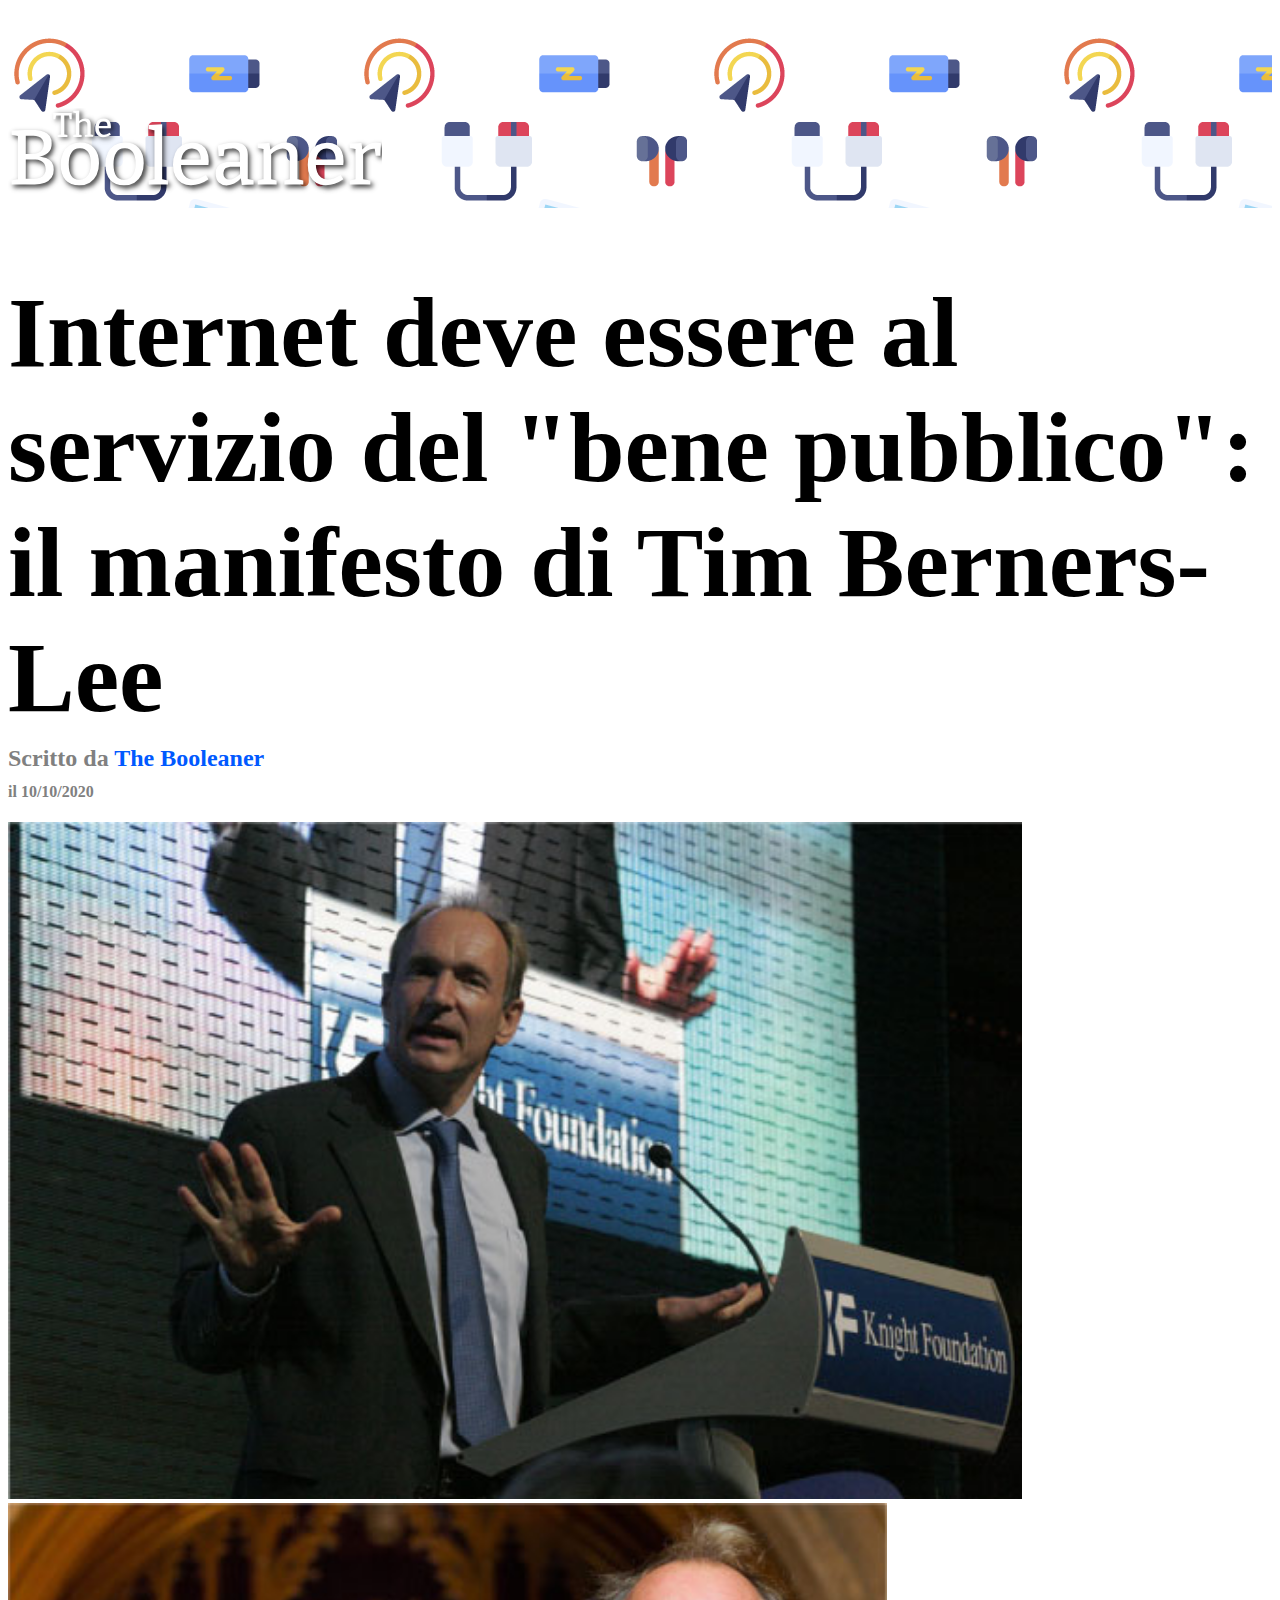
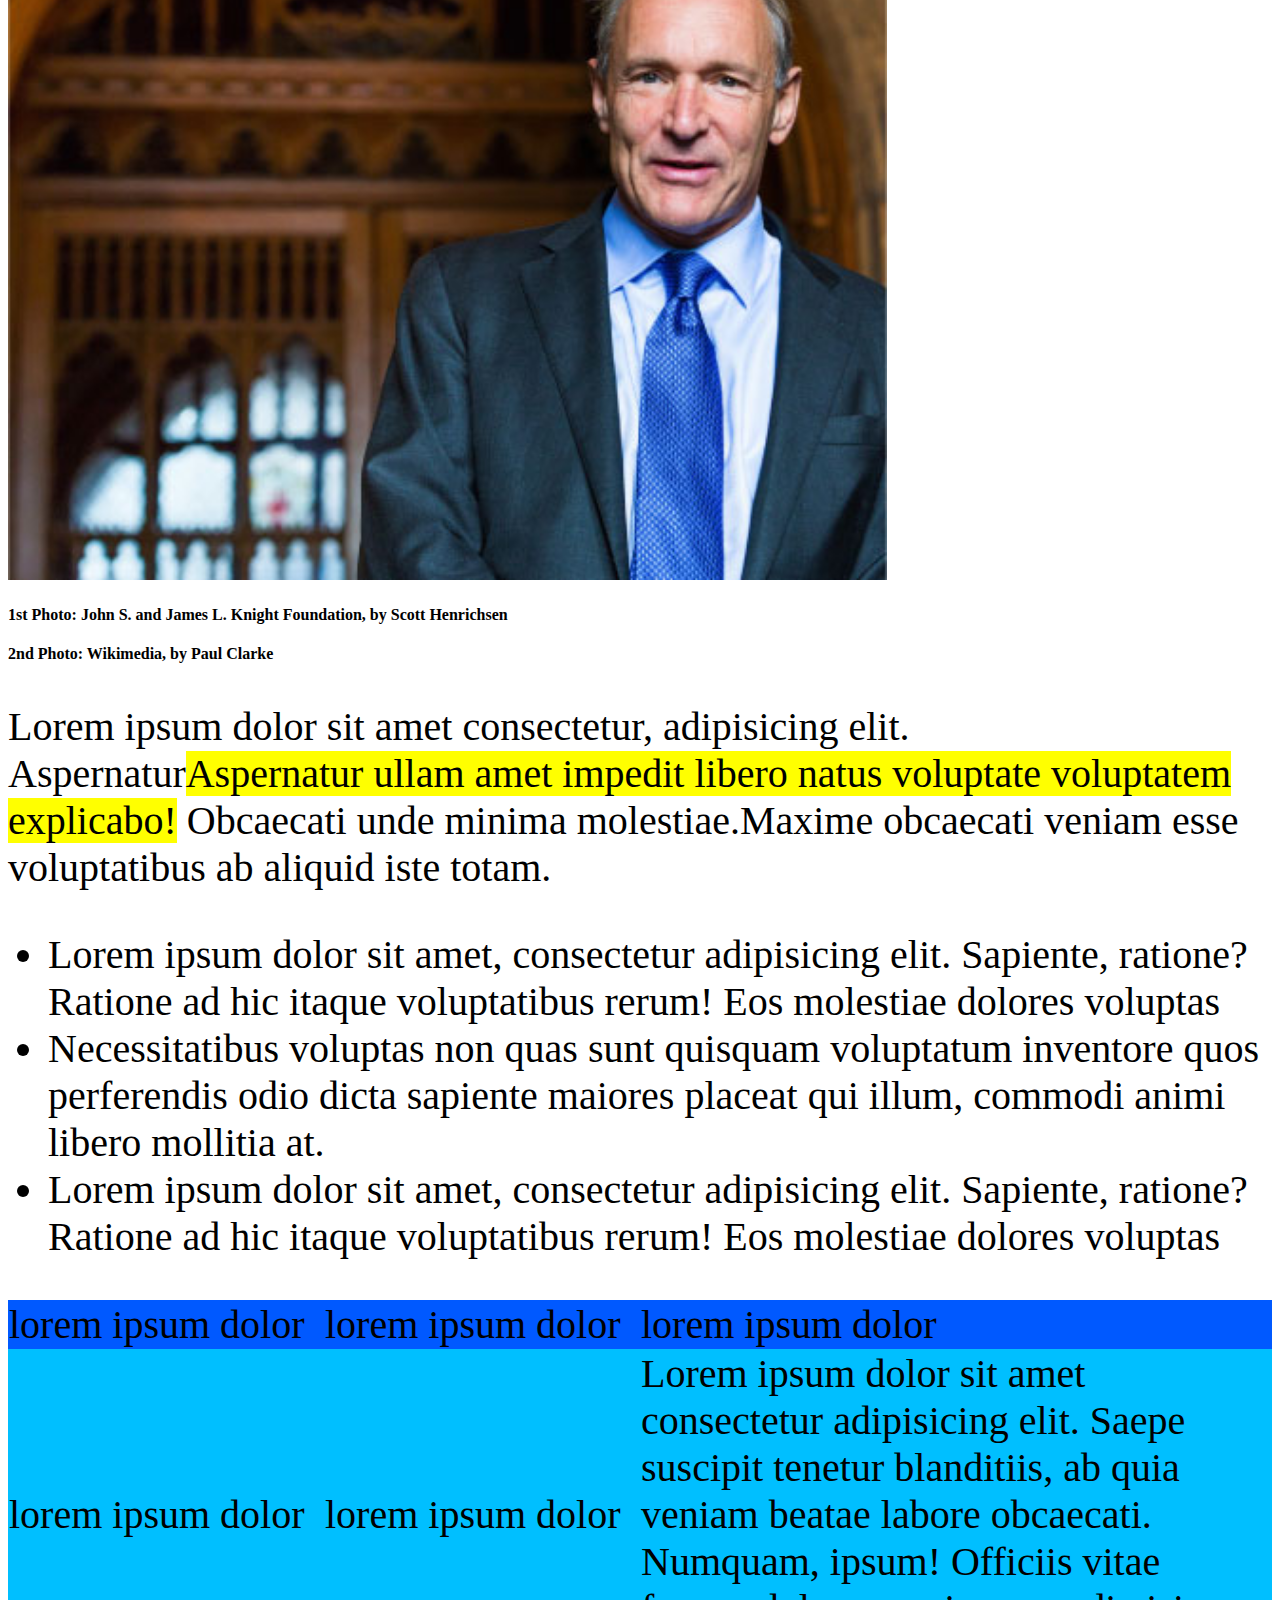
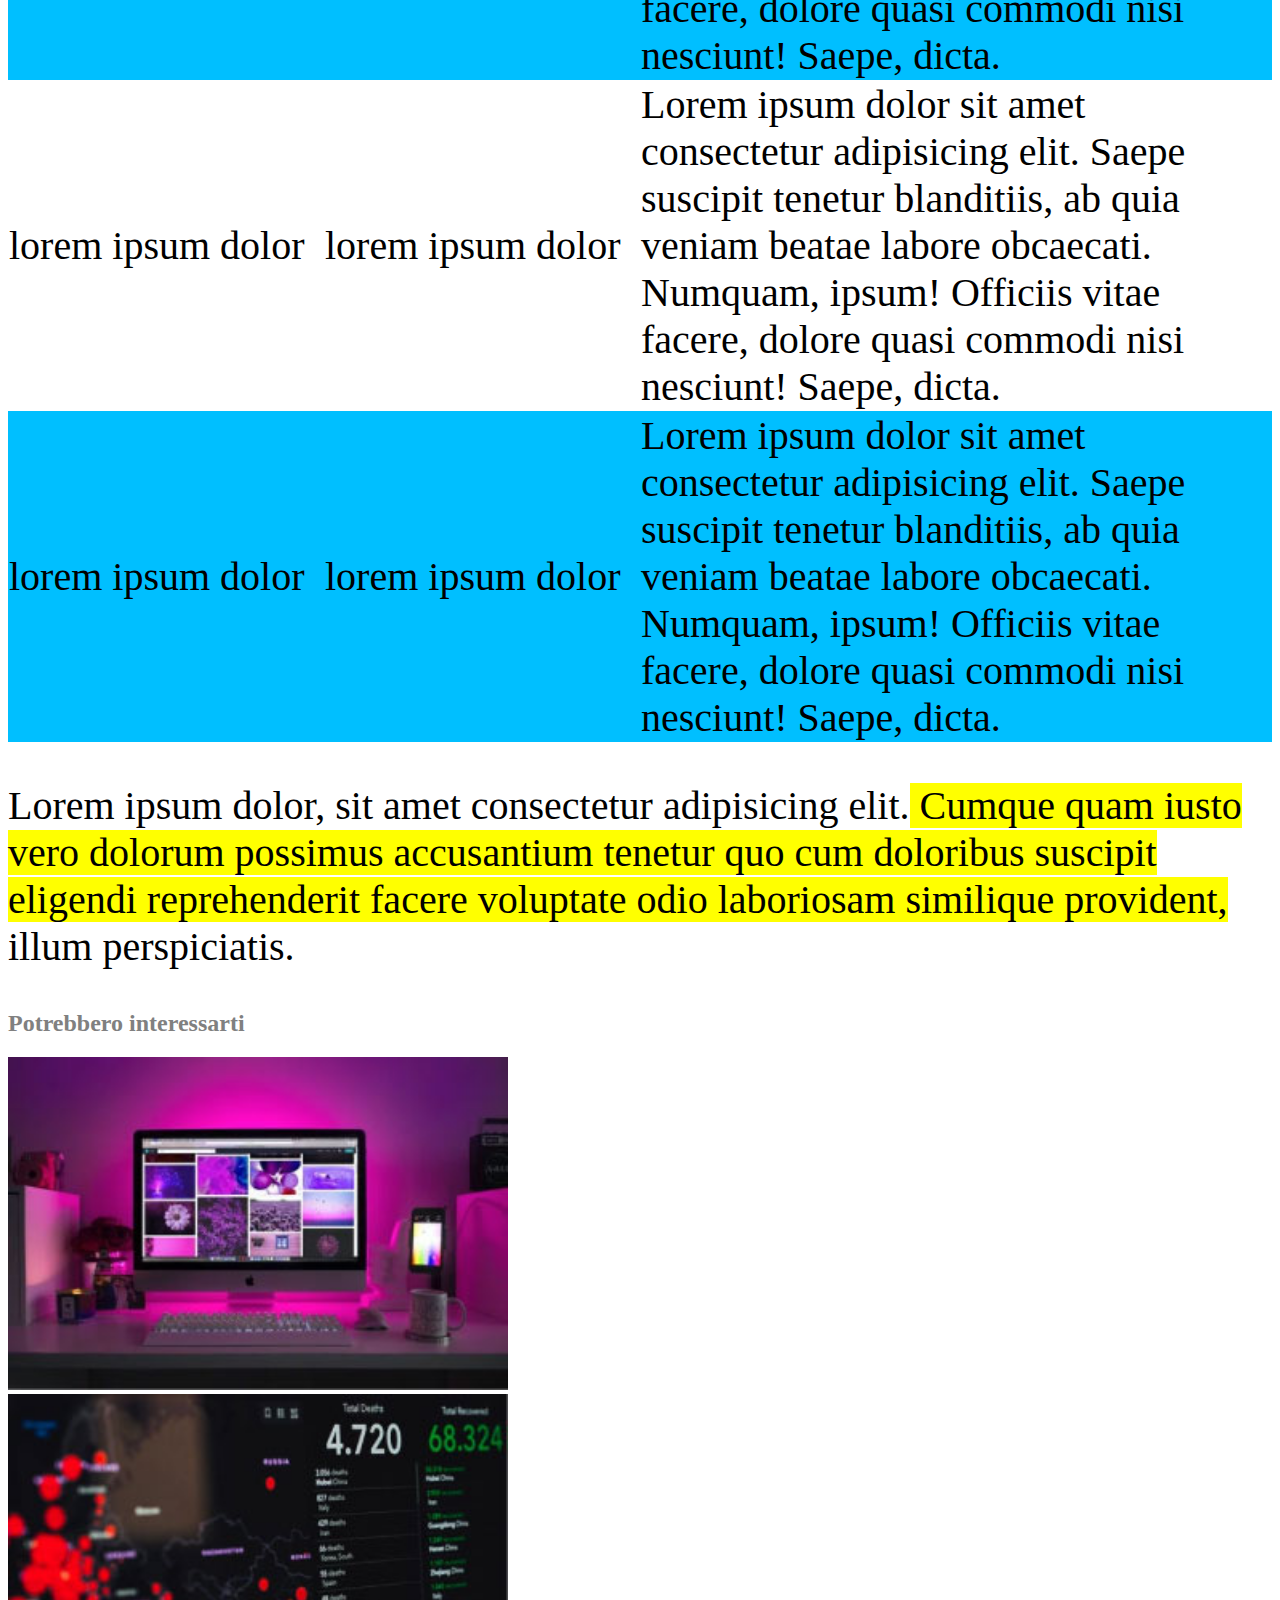
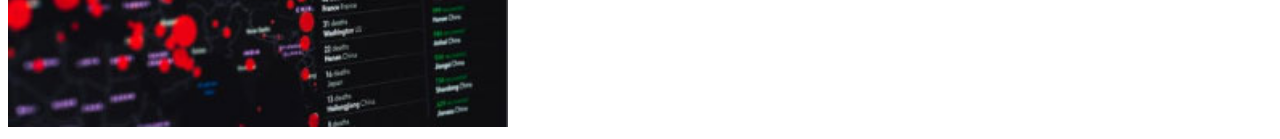
<file: index.html>
<!DOCTYPE html>
<html lang="it">
<head>
    <meta charset="UTF-8">
    <meta http-equiv="X-UA-Compatible" content="IE=edge">
    <meta name="viewport" content="width=device-width, initial-scale=1.0">
    <title>The Booleaner</title>
    <link rel="stylesheet" href="style.css">

</head>
<body>

    <!--Header-->
    
  <div class="rettangolo texture-back">
     <img class="logo" src="img/logo.svg" alt="logo">
  </div>

    <h1 class="titolo">Internet deve essere al servizio del "bene pubblico": il manifesto di Tim Berners-Lee</h1>
   
    <h2 class="sottotitolo1">Scritto da<span class="blue"> The Booleaner</h2>
    <h4 class="sottotitolo2">il 10/10/2020</h4>

    <img class="tim1" src="img/tim-1.jpg" alt="Tim 1">
    <img class="tim2" src="img/tim-2.jpg" alt="Tim 2">

    <h4 class="descizione-foto1">1st Photo: John S. and James L. Knight Foundation, by Scott Henrichsen</h4>
    <h4 class="descrizione-foto2">2nd Photo: Wikimedia, by Paul Clarke</h4>

    <!--main-->

<section class="testo">

     <p>Lorem ipsum dolor sit amet consectetur, adipisicing elit. Aspernatur<span class="giallo">Aspernatur ullam amet impedit libero natus voluptate voluptatem explicabo!</span> Obcaecati unde minima molestiae.Maxime obcaecati veniam esse voluptatibus ab aliquid iste totam.</p>

    <ul>
        <li>Lorem ipsum dolor sit amet, consectetur adipisicing elit. Sapiente, ratione? Ratione ad hic itaque voluptatibus rerum! Eos molestiae dolores voluptas</li>
        <li>Necessitatibus voluptas non quas sunt quisquam voluptatum inventore quos perferendis odio dicta sapiente maiores placeat qui illum, commodi animi libero mollitia at.</li>
        <li>Lorem ipsum dolor sit amet, consectetur adipisicing elit. Sapiente, ratione? Ratione ad hic itaque voluptatibus rerum! Eos molestiae dolores voluptas</li>
    </ul>

    <table class="table" width="100%" height="343">
        <tr class="tabella1">
            <td width=25%>lorem ipsum dolor</td>
            <td width=25%>lorem ipsum dolor</td>
            <td width=50%>lorem ipsum dolor</td>
        </tr>

        <tr class="tabella2">
            <td>lorem ipsum dolor</td>
            <td>lorem ipsum dolor</td>
            <td>Lorem ipsum dolor sit amet consectetur adipisicing elit. Saepe suscipit tenetur blanditiis, ab quia veniam beatae labore obcaecati. Numquam, ipsum! Officiis vitae facere, dolore quasi commodi nisi nesciunt! Saepe, dicta.</td>
        </tr>

        <tr class="tabella3">
            <td>lorem ipsum dolor</td>
            <td>lorem ipsum dolor</td>
            <td>Lorem ipsum dolor sit amet consectetur adipisicing elit. Saepe suscipit tenetur blanditiis, ab quia veniam beatae labore obcaecati. Numquam, ipsum! Officiis vitae facere, dolore quasi commodi nisi nesciunt! Saepe, dicta.</td>
        </tr>

        <tr class="tabella2">
            <td>lorem ipsum dolor</td>
            <td>lorem ipsum dolor</td>
            <td>Lorem ipsum dolor sit amet consectetur adipisicing elit. Saepe suscipit tenetur blanditiis, ab quia veniam beatae labore obcaecati. Numquam, ipsum! Officiis vitae facere, dolore quasi commodi nisi nesciunt! Saepe, dicta.</td>
        </tr>

    </table>

    <p>Lorem ipsum dolor, sit amet consectetur adipisicing elit.<span class="giallo"> Cumque quam iusto vero dolorum possimus accusantium tenetur quo cum doloribus suscipit eligendi reprehenderit facere voluptate odio laboriosam similique provident,</span> illum perspiciatis.</p>

</section>

    <!--Footer-->

    <h2><span class="grey">Potrebbero interessarti</span></h2>


     <div><img class="footer" src="img/monitor.jpg" alt="monitor"></div>
     <img class="footer" src="img/graph.jpg" alt="grafico">
    
</body>
</html>
</file>
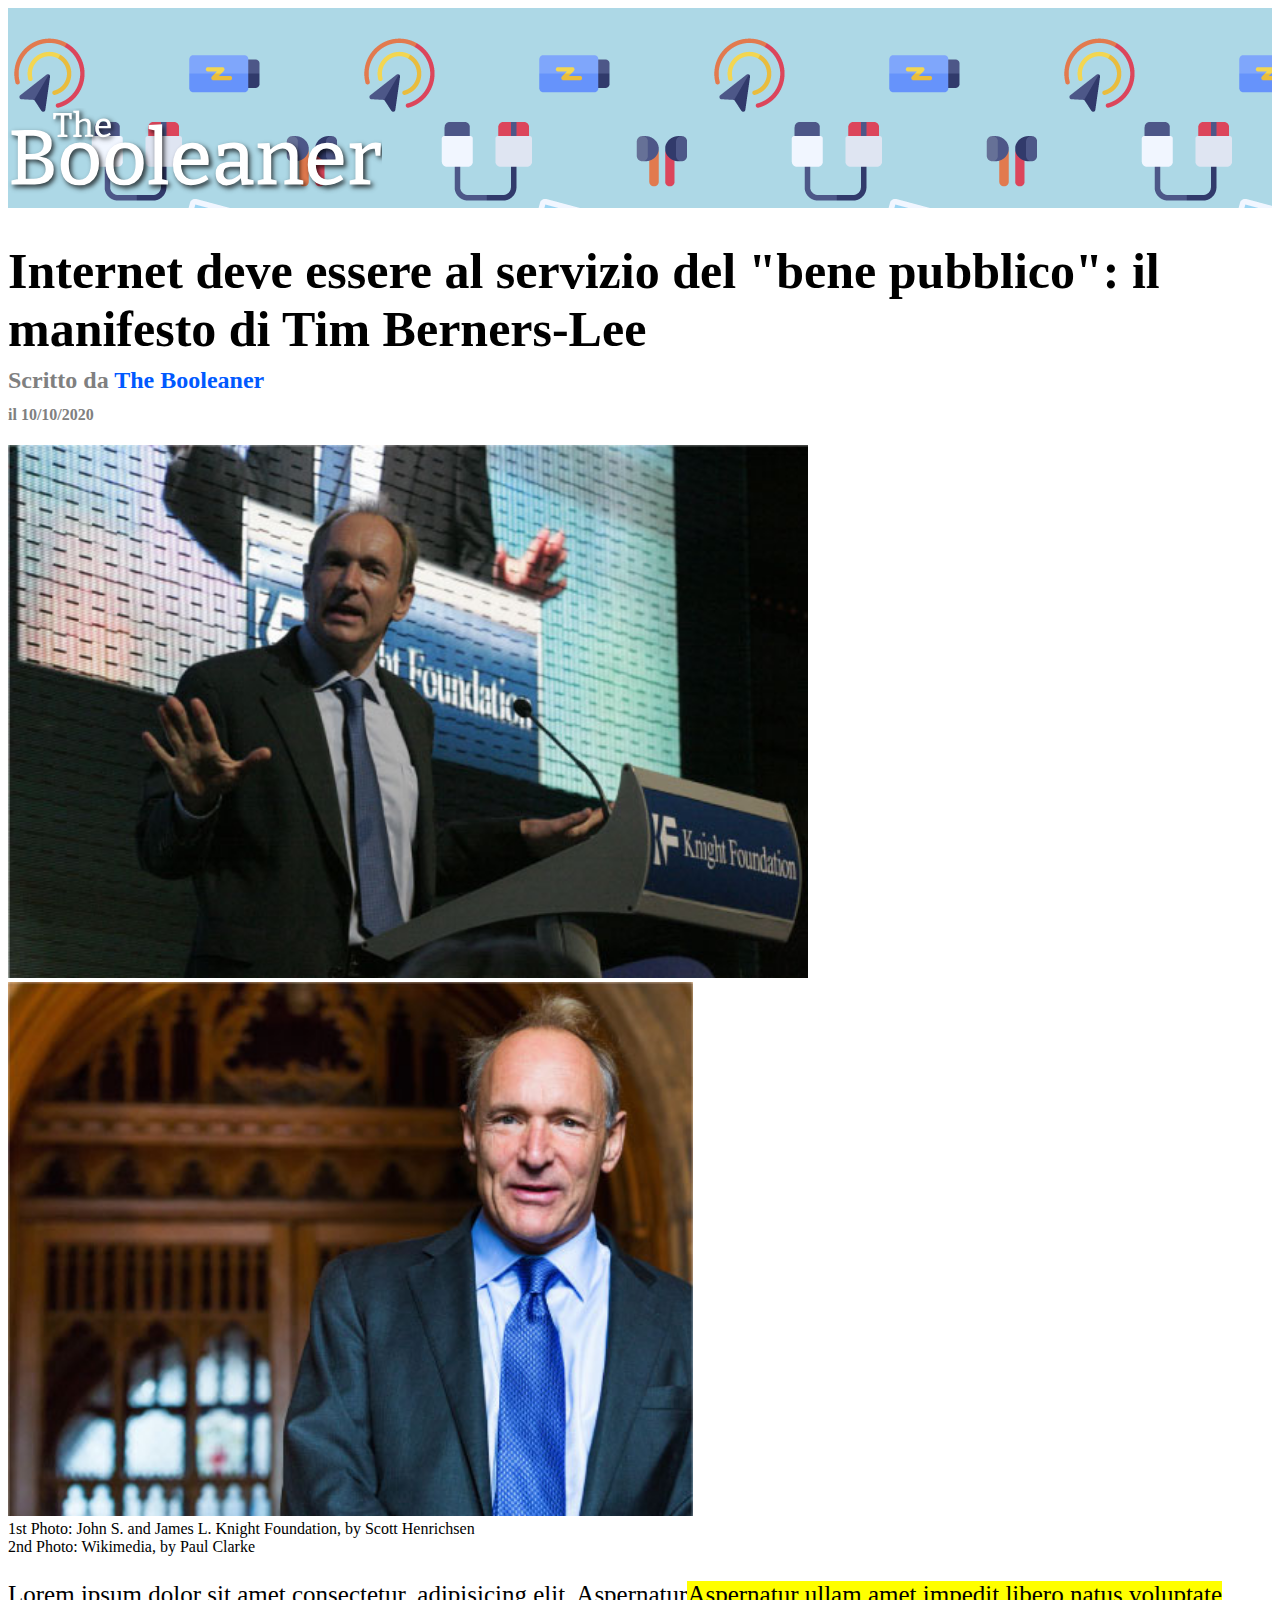
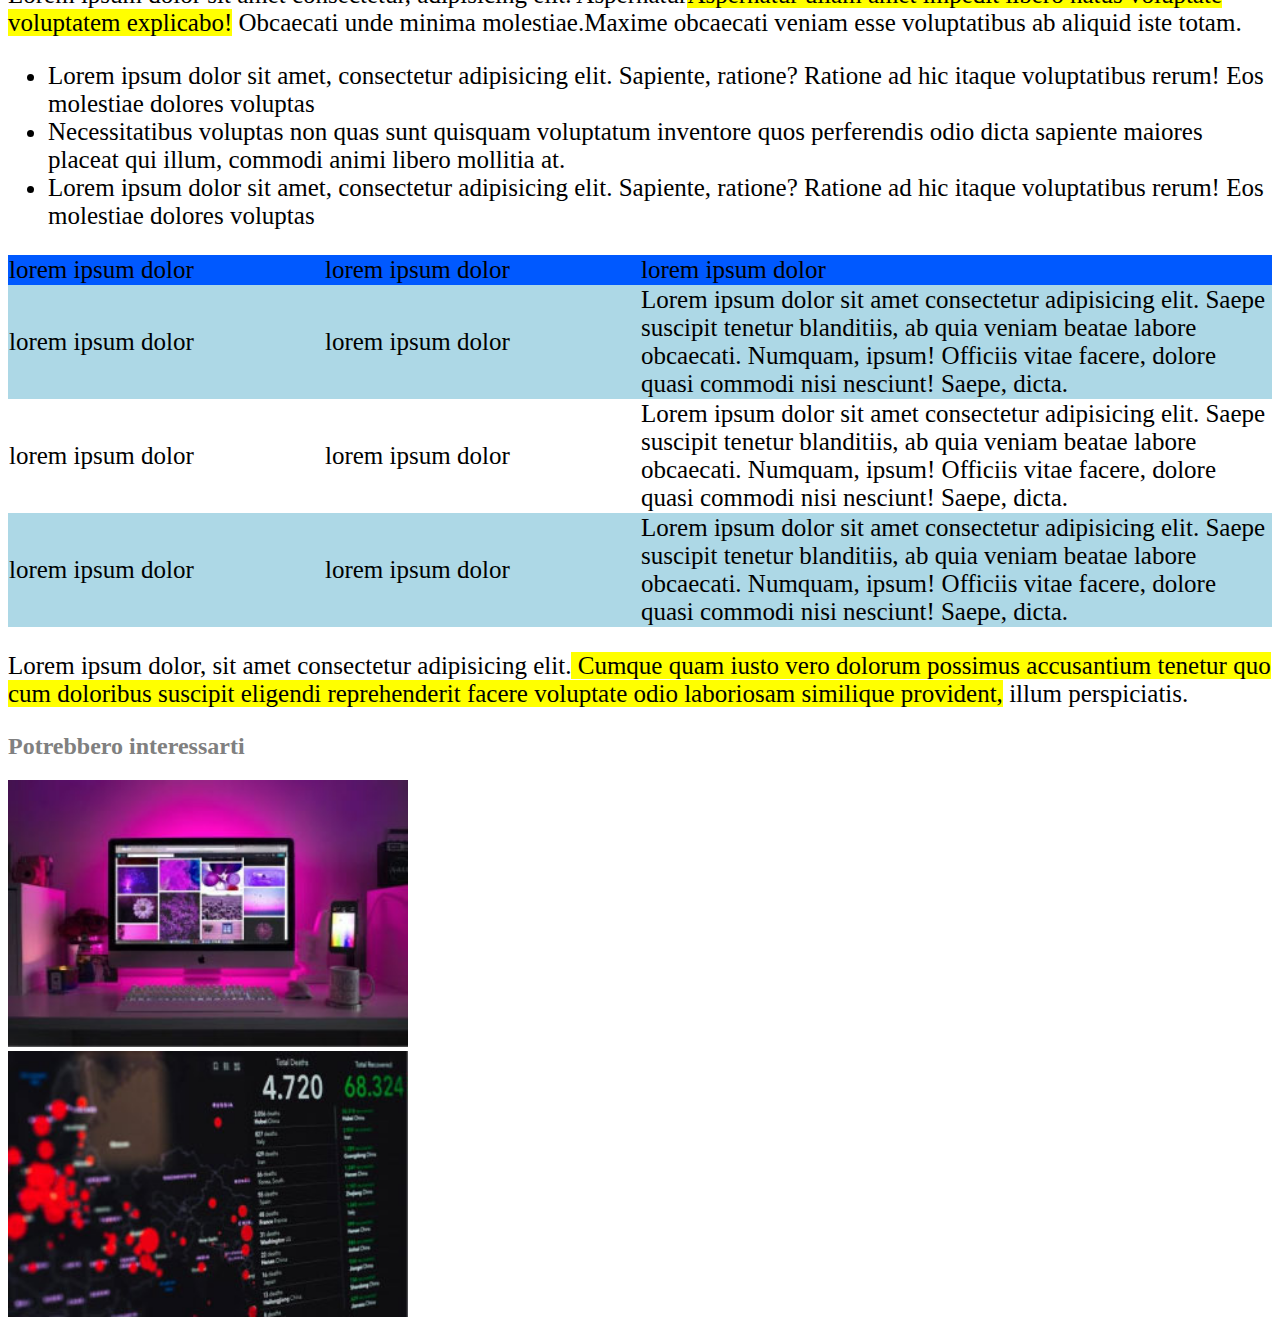
<file: bonus/index.html>
<!DOCTYPE html>
<html lang="it">
<head>
    <meta charset="UTF-8">
    <meta http-equiv="X-UA-Compatible" content="IE=edge">
    <meta name="viewport" content="width=device-width, initial-scale=1.0">
    <title>The Booleaner</title>

    <link rel="stylesheet" href="style.css">
    <link rel="stylesheet" href="bonus.css">

</head>
<body>

    <!--Header-->
    
  <div class="rettangolo texture-back">
    <div id="inner">
     <img class="logo" src="img/logo.svg" alt="logo">
    </div>
  </div>

 <main>

    <h1 class="titolo">Internet deve essere al servizio del "bene pubblico": il manifesto di Tim Berners-Lee</h1>
   
    <h2 class="sottotitolo1">Scritto da<span class="blue"> The Booleaner</h2>
    <h4 class="sottotitolo2">il 10/10/2020</h4>

    <img class="tim1" src="img/tim-1.jpg" alt="Tim 1">
    <img class="tim2" src="img/tim-2.jpg" alt="Tim 2">

    <div class="descizione-foto1">1st Photo: John S. and James L. Knight Foundation, by Scott Henrichsen</div>
    <div class="descrizione-foto2">2nd Photo: Wikimedia, by Paul Clarke</div>

    <!--main-->

<section class="testo">

     <p>Lorem ipsum dolor sit amet consectetur, adipisicing elit. Aspernatur<span class="giallo">Aspernatur ullam amet impedit libero natus voluptate voluptatem explicabo!</span> Obcaecati unde minima molestiae.Maxime obcaecati veniam esse voluptatibus ab aliquid iste totam.</p>

    <ul>
        <li>Lorem ipsum dolor sit amet, consectetur adipisicing elit. Sapiente, ratione? Ratione ad hic itaque voluptatibus rerum! Eos molestiae dolores voluptas</li>
        <li>Necessitatibus voluptas non quas sunt quisquam voluptatum inventore quos perferendis odio dicta sapiente maiores placeat qui illum, commodi animi libero mollitia at.</li>
        <li>Lorem ipsum dolor sit amet, consectetur adipisicing elit. Sapiente, ratione? Ratione ad hic itaque voluptatibus rerum! Eos molestiae dolores voluptas</li>
    </ul>

    <table class="table" width="100%" height="343">
        <tr class="tabella1">
            <td width=25%>lorem ipsum dolor</td>
            <td width=25%>lorem ipsum dolor</td>
            <td width=50%>lorem ipsum dolor</td>
        </tr>

        <tr class="tabella2">
            <td>lorem ipsum dolor</td>
            <td>lorem ipsum dolor</td>
            <td>Lorem ipsum dolor sit amet consectetur adipisicing elit. Saepe suscipit tenetur blanditiis, ab quia veniam beatae labore obcaecati. Numquam, ipsum! Officiis vitae facere, dolore quasi commodi nisi nesciunt! Saepe, dicta.</td>
        </tr>

        <tr class="tabella3">
            <td>lorem ipsum dolor</td>
            <td>lorem ipsum dolor</td>
            <td>Lorem ipsum dolor sit amet consectetur adipisicing elit. Saepe suscipit tenetur blanditiis, ab quia veniam beatae labore obcaecati. Numquam, ipsum! Officiis vitae facere, dolore quasi commodi nisi nesciunt! Saepe, dicta.</td>
        </tr>

        <tr class="tabella2">
            <td>lorem ipsum dolor</td>
            <td>lorem ipsum dolor</td>
            <td>Lorem ipsum dolor sit amet consectetur adipisicing elit. Saepe suscipit tenetur blanditiis, ab quia veniam beatae labore obcaecati. Numquam, ipsum! Officiis vitae facere, dolore quasi commodi nisi nesciunt! Saepe, dicta.</td>
        </tr>

    </table>

    <p>Lorem ipsum dolor, sit amet consectetur adipisicing elit.<span class="giallo"> Cumque quam iusto vero dolorum possimus accusantium tenetur quo cum doloribus suscipit eligendi reprehenderit facere voluptate odio laboriosam similique provident,</span> illum perspiciatis.</p>

</section>

    <!--Footer-->

    <h2><span class="grey">Potrebbero interessarti</span></h2>


     <div><img class="footer" src="img/monitor.jpg" alt="monitor"></div>
     <img class="footer" src="img/graph.jpg" alt="grafico">
   
 </main>
     
</body>
</html>
</file>
<file: style.css>
.rettangolo {
    height: 200px;
    width: 100%;
}

.texture-back{
    background-image: url("img/pattern.png");
}

.logo{
    height: 95px;
    width: 395;
    margin-top: 100px;
}

.titolo{
    font-size: 100px;
    margin-bottom: -10px;
}

.blue{
    color: rgb(0, 89, 255);
}

.sottotitolo1{
    margin-bottom: -10px;
    color: grey;
}

.sottotitolo2{
    color: grey;
}

.tim1{
    width: 1014px;
    height: 677px;
}

.tim2{
    width: 879px;
    height: 677px;
}

.testo{
    font-size: 40px;
}

.giallo{
    background-color: yellow;
}

.table{
    border-collapse: collapse;
}

.tabella1 {
    background-color: rgb(0, 89, 255);
}

.tabella2 {
    background-color: deepskyblue;
}

.tabella3 {
    background-color: white;
}

.grey{
    color: grey;
}

.footer{
    width: 500px;
    height: auto;
}
</file>
<file: bonus/style.css>
.rettangolo {
    height: 200px;
    width: 100%;
    background-color: lightblue;
}

.texture-back{
    background-image: url("img/pattern.png");
}

.logo{
    height: 95px;
    width: 395;
    margin-top: 100px;
}

.titolo{
    font-size: 50px;
    margin-bottom: -10px;
}

.blue{
    color: rgb(0, 89, 255);
}

.sottotitolo1{
    margin-bottom: -10px;
    color: grey;
}

.sottotitolo2{
    color: grey;
}

.tim1{
    width: 800px;
    height: auto;
}

.tim2{
    width: 685px;
    height: auto;
}

.testo{
    font-size: 25px;
}

.giallo{
    background-color: yellow;
}

.table{
    border-collapse: collapse;
}

.tabella1 {
    background-color: rgb(0, 89, 255);
}

.tabella2 {
    background-color: lightblue;
}

.tabella3 {
    background-color: white;
}

.grey{
    color: grey;
}

.footer{
    width: 400px;
    height: auto;
}
</file>
<file: bonus/bonus.css>
#inner {
    max-width: 1500px;
    margin-left: auto;
    margin-right: auto;
}

main {
    max-width: 1500px;
    margin-left: auto;
    margin-right: auto;
}
</file>
